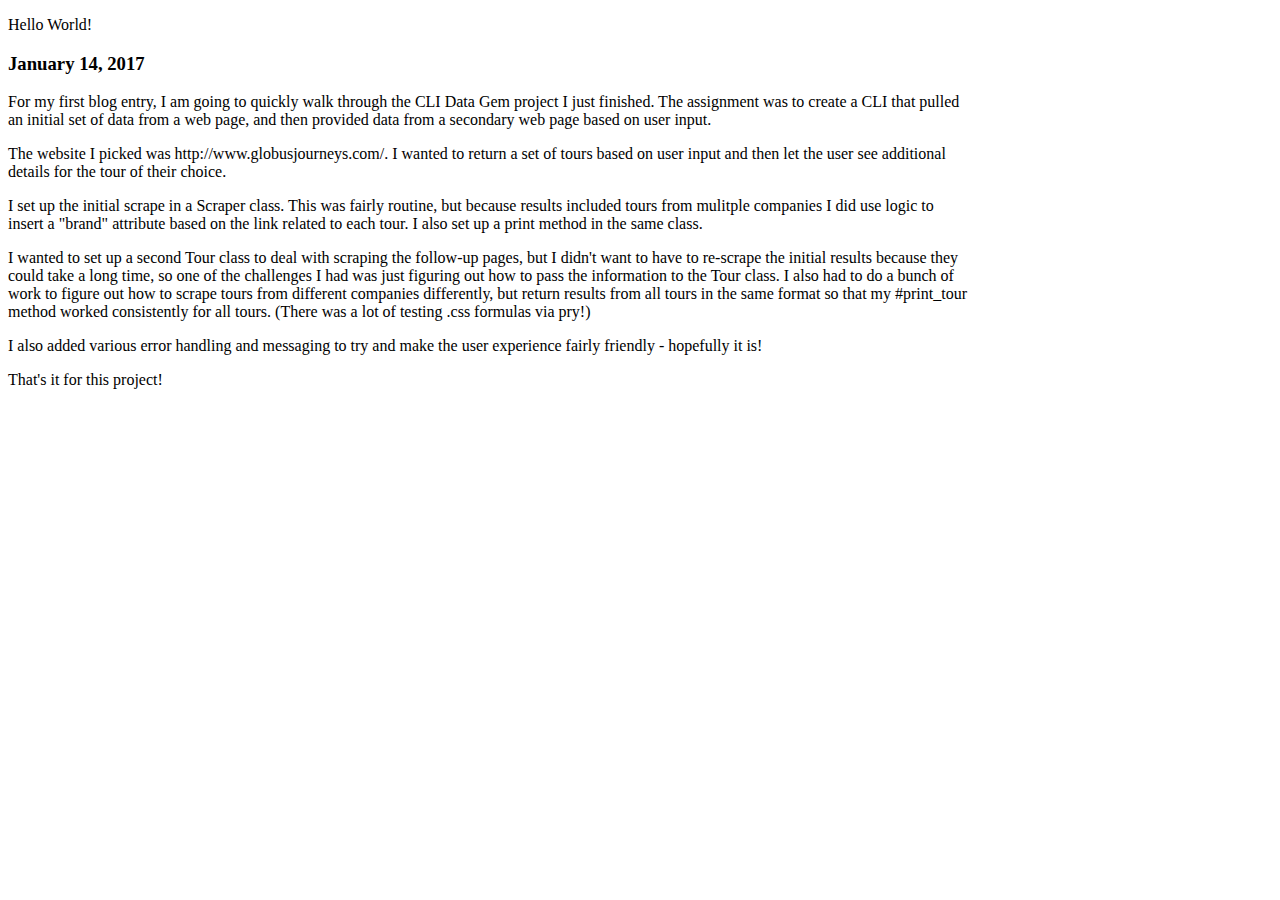
<file: index.html>
<!DOCTYPE html>
<html>
<head>
	<title>Hello World</title>
	<link rel="stylesheet" type="text/css" href="style.css">
</head>
<body>
	<header>
		<p>Hello World!</p>
	</header>

	<section class="wrapper">
		<section class = "blog_entry">
			<h3>January 14, 2017</h3>
			<p>For my first blog entry, I am going to quickly walk through the CLI Data Gem project I just finished. The assignment was to create a CLI that pulled an initial set of data from a web page, and then provided data from a secondary web page based on user input.</p>
			<p>The website I picked was http://www.globusjourneys.com/. I wanted to return a set of tours based on user input and then let the user see additional details for the tour of their choice.</p>
			<p>I set up the initial scrape in a Scraper class. This was fairly routine, but because results included tours from mulitple companies I did use logic to insert a "brand" attribute based on the link related to each tour. I also set up a print method in the same class.</p>
			<p>I wanted to set up a second Tour class to deal with scraping the follow-up pages, but I didn't want to have to re-scrape the initial results because they could take a long time, so one of the challenges I had was just figuring out how to pass the information to the Tour class. I also had to do a bunch of work to figure out how to scrape tours from different companies differently, but return results from all tours in the same format so that my #print_tour method worked consistently for all tours. (There was a lot of testing .css formulas via pry!)
			</p>
			<p>I also added various error handling and messaging to try and make the user experience fairly friendly - hopefully it is!</p>
			<p>That's it for this project!</p>
		</section>


	</section>


</body>
</html>
</file>
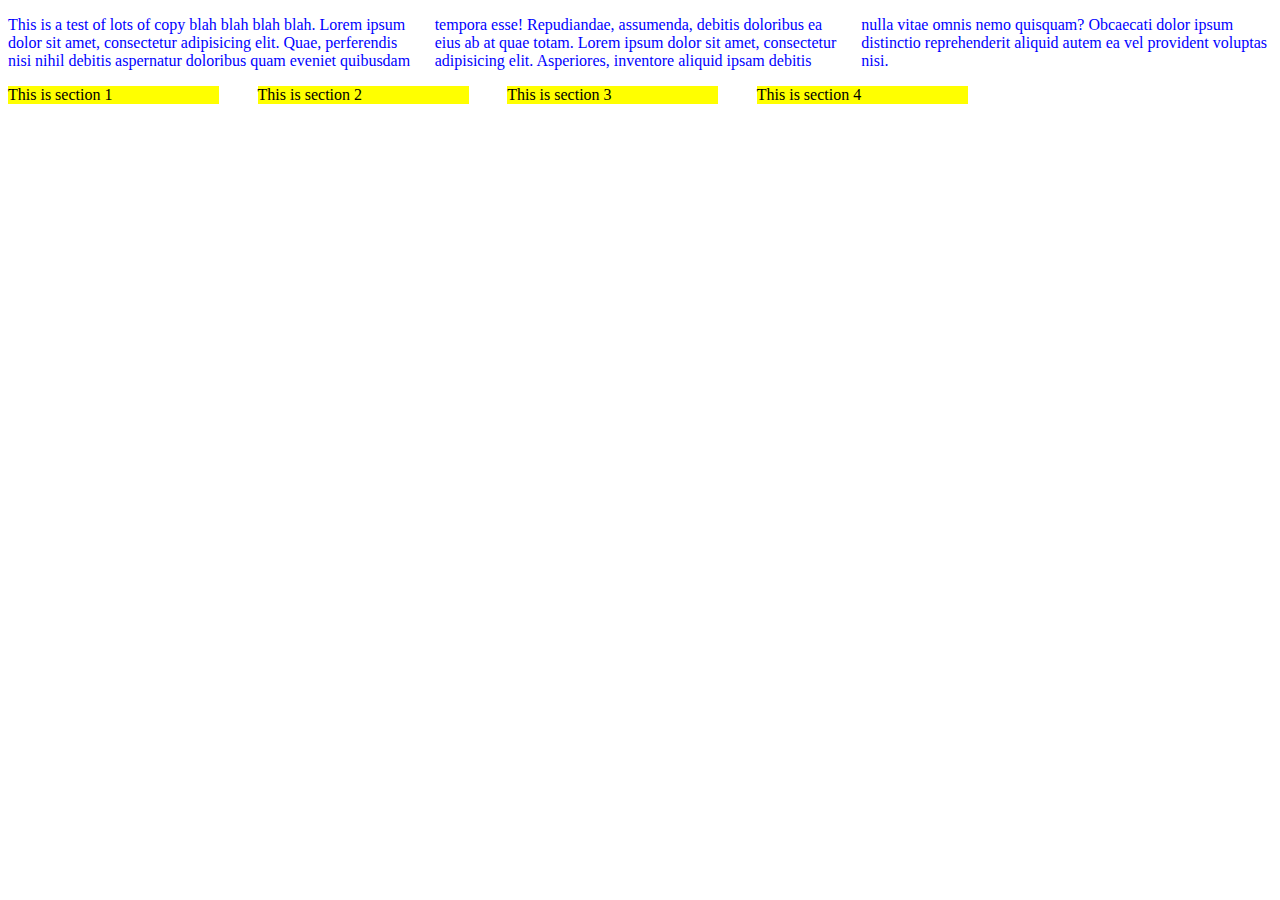
<file: column_example.html>
<!DOCTYPE html>
<html>
<head>
	<title>Hello World - column examples</title>
	<link rel="stylesheet" type="text/css" href="style.css">
</head>
<body>
	<header>
		<p class="columns-test">This is a test of lots of copy blah blah blah blah. Lorem ipsum dolor sit amet, consectetur adipisicing elit. Quae, perferendis nisi nihil debitis aspernatur doloribus quam eveniet quibusdam tempora esse! Repudiandae, assumenda, debitis doloribus ea eius ab at quae totam. Lorem ipsum dolor sit amet, consectetur adipisicing elit. Asperiores, inventore aliquid ipsam debitis nulla vitae omnis nemo quisquam? Obcaecati dolor ipsum distinctio reprehenderit aliquid autem ea vel provident voluptas nisi.</p>
	</header>

	<section class="wrapper">
		<section class="col-1 first left-side"> This is section 1</section>
		<section class="col-1"> This is section 2</section>
		<section class="col-1 left-side"> This is section 3</section>
		<section class="col-1"> This is section 4</section>
	</section>


</body>
</html>
</file>
<file: style.css>
/* This is a css file */
p.columns-test{
	color: blue;
	column-count: 1;
}

@media only screen and (min-width: 480px) {
	p.columns-test {
		column-count: 2;
	}
}

@media only screen and (min-width: 960px) {
	p.columns-test {
		column-count: 3;
	}
}

.wrapper {
	width: 960px;
}

@media only screen and (max-width: 960px) {
	.wrapper {
		width: 90%;
	}
}

.col-1 {
	float:left;
	background: yellow;
	margin-left: 4%;
	width: 22%;
}

.first {
	margin-left: 0;
}


@media only screen and (max-width: 600px) {
	.col-1 {
		width: 48%;
	}
	.left-side {
		margin-left: 0;
	}
}

@media only screen and (max-width: 480px) {
	.col-1 {
		width: 100%;
		float: none;
		margin-left: 0;
		margin-bottom: 5px;
	}
}
</file>
